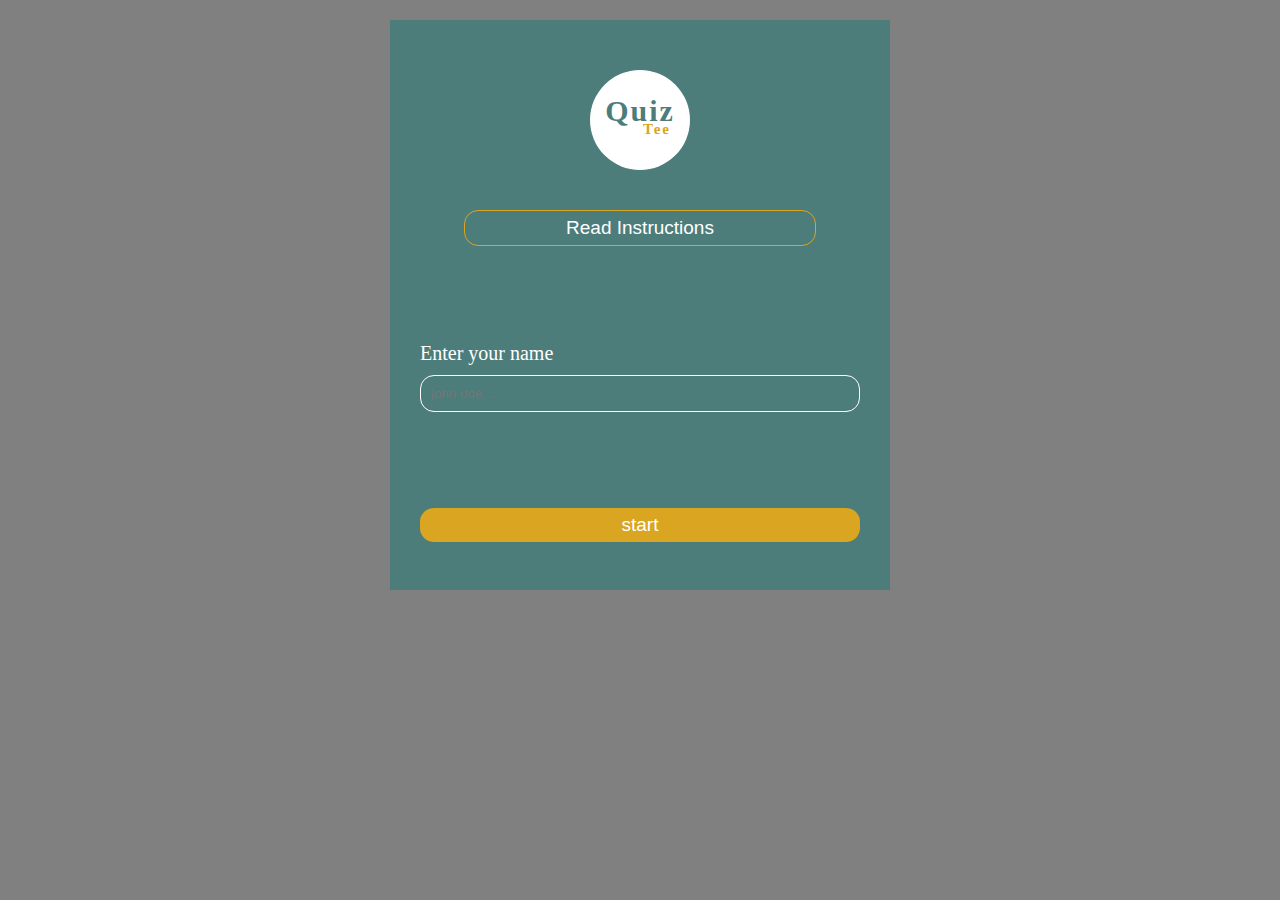
<file: index.html>
<!DOCTYPE html>
<html lang="en">
  <head>
    <meta charset="UTF-8" />
    <meta name="viewport" content="width=device-width, initial-scale=1.0" />
    <title>My Quiz App</title>
    <link rel="stylesheet" href="index.css" />
  </head>
  <body>
    <div class="header">
      <div class="container">
        <div class="circle">
          <p class="quiz">Quiz <span class="user">Tee</span></p>
        </div>
        <button class="btn-secondary">Read Instructions</button>
        <div class="Instructions">
          <li>
            Read each question carefully and choose the best answer to each one.
          </li>
          <li>
            Select an answer for every question. Unanswered questions will be
            scored as incorrect.
          </li>
          <li>Once you click on start,you can't go back.</li>
          <li>
            Click on the <strong>Submit</strong> button at the end of the quiz
            to see your score
          </li>
          <li>
            This is a timed quiz designed to help you self-assess your knowledge
            of javascript. You can take retake the quiz as much as you want.
          </li>
          <li>Good luck!</li>
        </div>
        <label for="">Enter your name </label>
        <input
          class="name"
          id="userName"
          type="text"
          placeholder="john doe..."
        />
        <button class="btn-primary" id="startBtn">
          <a href="quiz.html">start</a>
        </button>
      </div>
    </div>
    <script src="index.js"></script>
  </body>
</html>
</file>
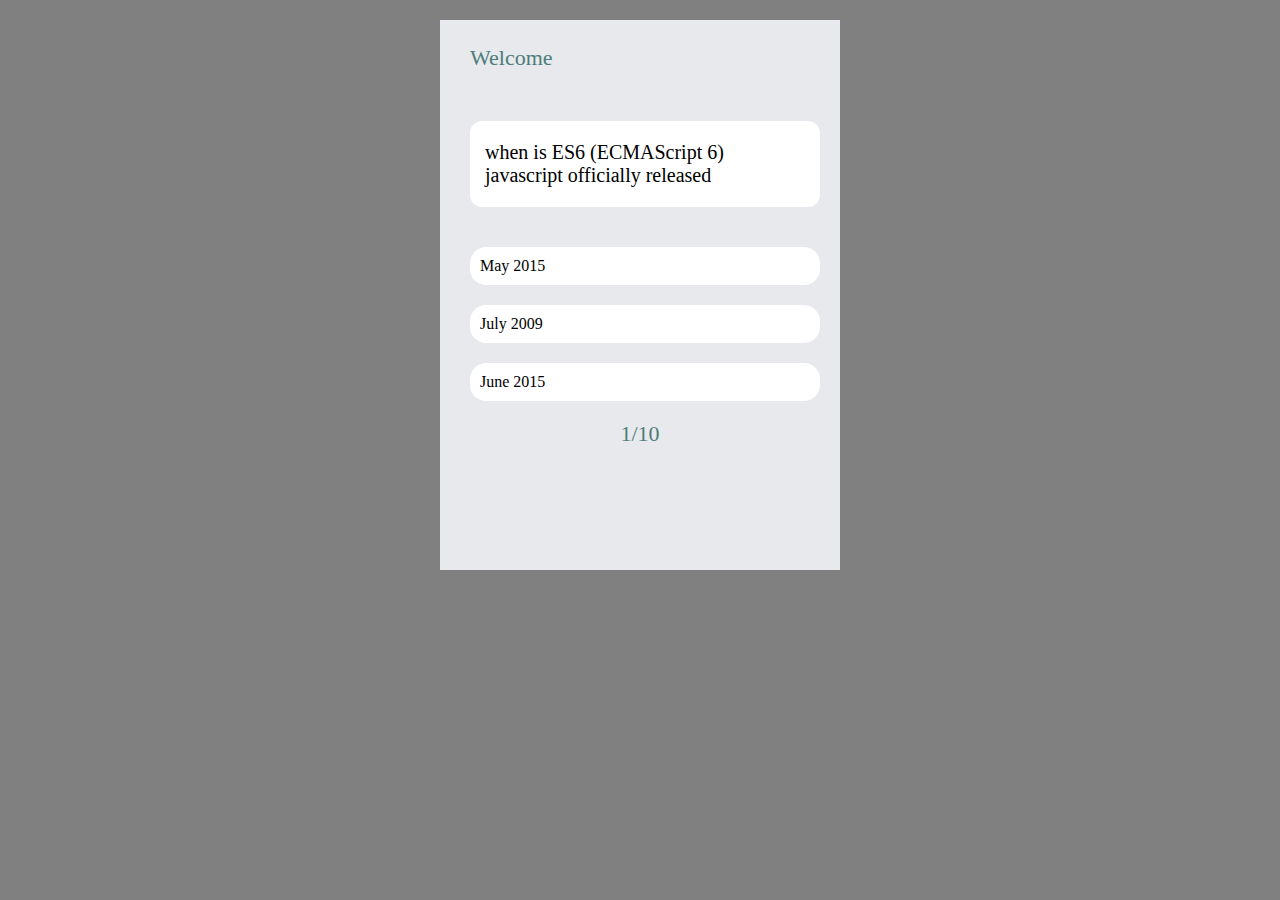
<file: quiz.html>
<!DOCTYPE html>
<html lang="en">
  <head>
    <meta charset="UTF-8" />
    <meta name="viewport" content="width=device-width, initial-scale=1.0" />
    <title>my quiz app</title>
    <link rel="stylesheet" href="index.css" />
  </head>
  <body>
    <div class="header">
      <div class="container2">
        <div class="flex">
          <p class="welcomeMsg primaryStyle">
            Welcome <span id="myUser">user</span>
          </p>
          <p id="time"></p>
        </div>
        <div class="content">
          <p class="question"></p>
          <p class="option"></p>
          <p class="option"></p>
          <p class="option"></p>
          <p class="primaryStyle" id="quizIndex">1/10</p>
        </div>
        <p class="primaryStyle" id="result"></p>
        <button id="nextBtn" class="Btn">next</button>
        <button id="finish" class="Btn"><a href="index.html"> Exit</a></button>
      </div>
    </div>
    <script src="quiz.js"></script>
  </body>
</html>
</file>
<file: index.css>
* {
  margin: 0;
  padding: 0;
  box-sizing: border-box;
}
body {
  height: 100%;
}
.header {
  max-width: 1400px;
  background-color: grey;
  padding: 20px 0;
  height: 100vh;
}
.container {
  background-color: #4c7d7b;
  width: 500px;
  height: auto;
  margin: 0 auto;
  display: flex;
  padding: 0 30px;
  flex-direction: column;
  align-items: center;
}
.container2 {
  background-color: #e8e9ec;
  width: 400px;
  height: 550px;
  margin: 0 auto;
  /* display: flex; */
  padding: 10px 30px;
  /* flex-direction: column; */
  align-items: center;
}
.question {
  background-color: #fff;
  width: 350px;
  padding: 20px 15px;
  border-radius: 12px;
  font-size: 20px;
  margin: 50px 0 40px 0;
}
.option {
  display: flex;
  width: 350px;
  justify-content: space-between;
  background-color: #fff;
  border-radius: 16px;
  padding: 10px;
  margin-bottom: 20px;
}

.answer .checkbox {
  border-radius: 50%;
  background-color: red;
}
.circle {
  background-color: #fff;
  border-radius: 50%;
  display: flex;
  height: 100px;
  width: 100px;
  flex-direction: column;
  align-items: center;
  justify-content: center;
  margin-top: 50px;
}
.quiz {
  color: #4c7d7b;
  font-size: 30px;
  font-weight: 600;
  line-height: 19px;
  text-align: center;
  letter-spacing: 2px;
}
.user {
  color: goldenrod;
  font-size: 15px;
  font-weight: 600;
  margin-left: 34px;
  display: block;
}
label {
  display: block;
  width: 100%;
  color: #fff;
  font-size: 20px;
  margin-bottom: 10px;
  margin-top: 6rem;
}
.Instructions {
  display: none;
  color: goldenrod;
  background-color: #2c7070;
  opacity: 50%;
  padding: 10px 14px;
  margin-top: 10px;
  transition: 3s ease;
  cursor: pointer;
}
.Instructions li + li {
  padding-top: 10px;
}
.name {
  width: 100%;
  background-color: transparent;
  border: 1px solid white;
  padding: 10px;
  border-radius: 14px;
  outline: none;
}
input ::placeholder {
  color: red;
}
#startBtn {
  background-color: goldenrod;
  color: #fff;
  font-size: 19px;
  /* font-weight: 500; */
  width: 100%;
  padding: 6px 0;
  border: none;
  border-radius: 14px;
  margin-top: 6rem;
  margin-bottom: 3rem;
  cursor: pointer;
}
a {
  color: #fff;
  text-decoration: none;
}
.btn-secondary {
  background-color: transparent;
  color: #fff;
  font-size: 19px;
  /* font-weight: 500; */
  width: 80%;
  padding: 6px 0;
  border: 1px solid goldenrod;
  border-radius: 14px;
  cursor: pointer;
  margin-top: 40px;
}
.Btn {
  background-color: #4c7d7b;
  color: #fff;
  font-size: 19px;
  /* font-weight: 500; */
  width: 100%;
  padding: 6px 0;
  border: none;
  border-radius: 14px;
  margin-top: 0.2rem;
  /* margin-bottom: 3rem; */
  cursor: pointer;
}
.primaryStyle {
  text-align: center;
  font-size: 22px;
  color: #4c7d7b;
}
.flex {
  display: flex;
  justify-content: space-between;
  align-items: center;
  font-size: 30px;
  padding-top: 15px;
  color: #4c7d7b;
}
#time {
  color: #4c7d7b;
}
#result {
  font-size: 30px;
  margin-bottom: 2rem;
}
@media (max-width: 400px) {
  .header {
    height: 100%;
  }
  .container,
  .container2 {
    width: 300px;
    height: auto;
  }
  .question,
  .option {
    width: 260px;
  }
  .primaryStyle {
    font-size: 18px;
  }
  .flex {
    font-size: 20px;
  }
}
</file>
